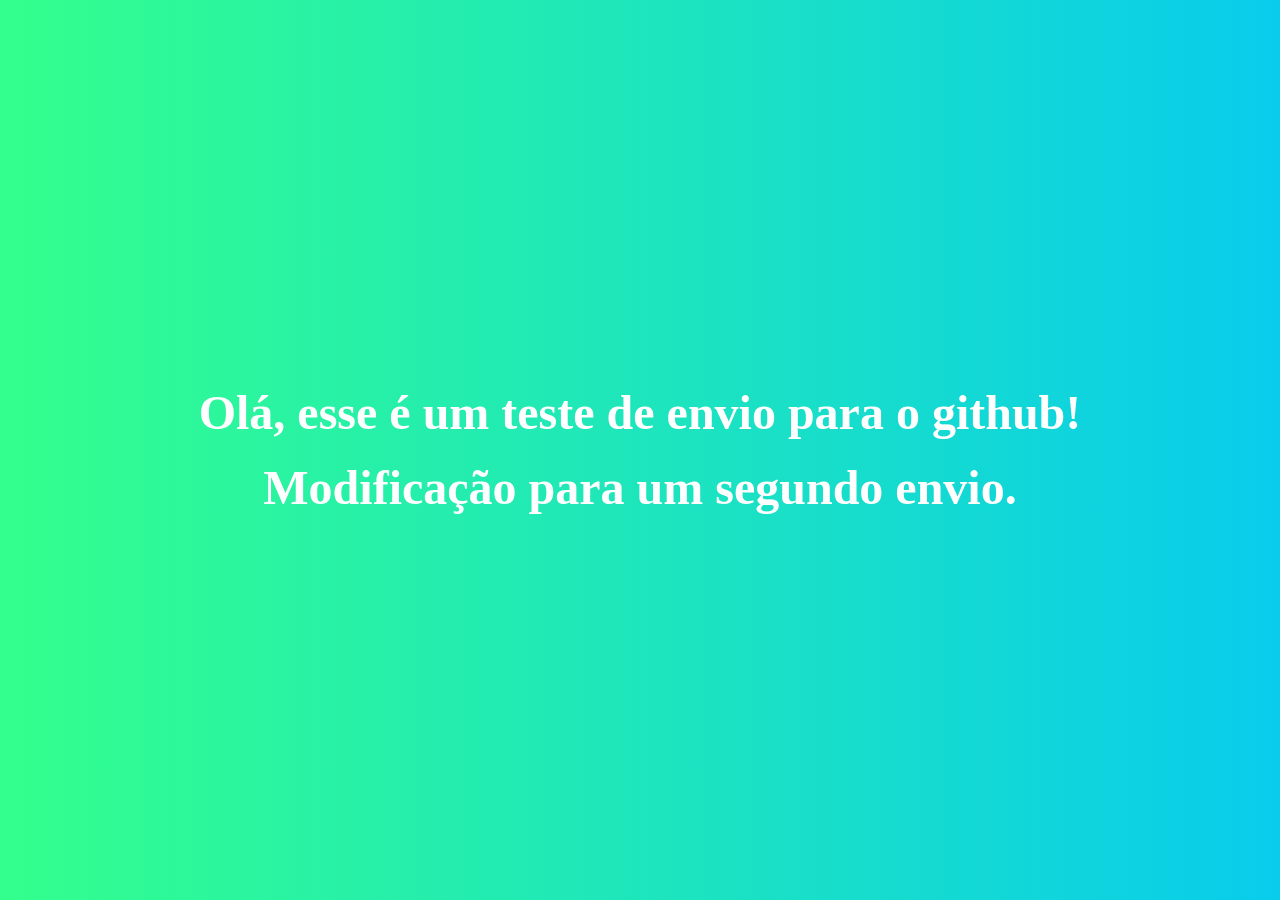
<file: aulaGit/index.html>
<!DOCTYPE html>
<html lang="en">
<head>
    <meta charset="UTF-8">
    <meta name="viewport" content="width=device-width, initial-scale=1.0">
    <title>Envio Git</title>
    <link rel="stylesheet" href="style.css">
</head>
<body>
    <div class="container">
        <h1>Olá, esse é um teste de envio para o github!</h1>
        <h1>Modificação para um segundo envio.</h1>
    </div>
</body>
</html>
</file>
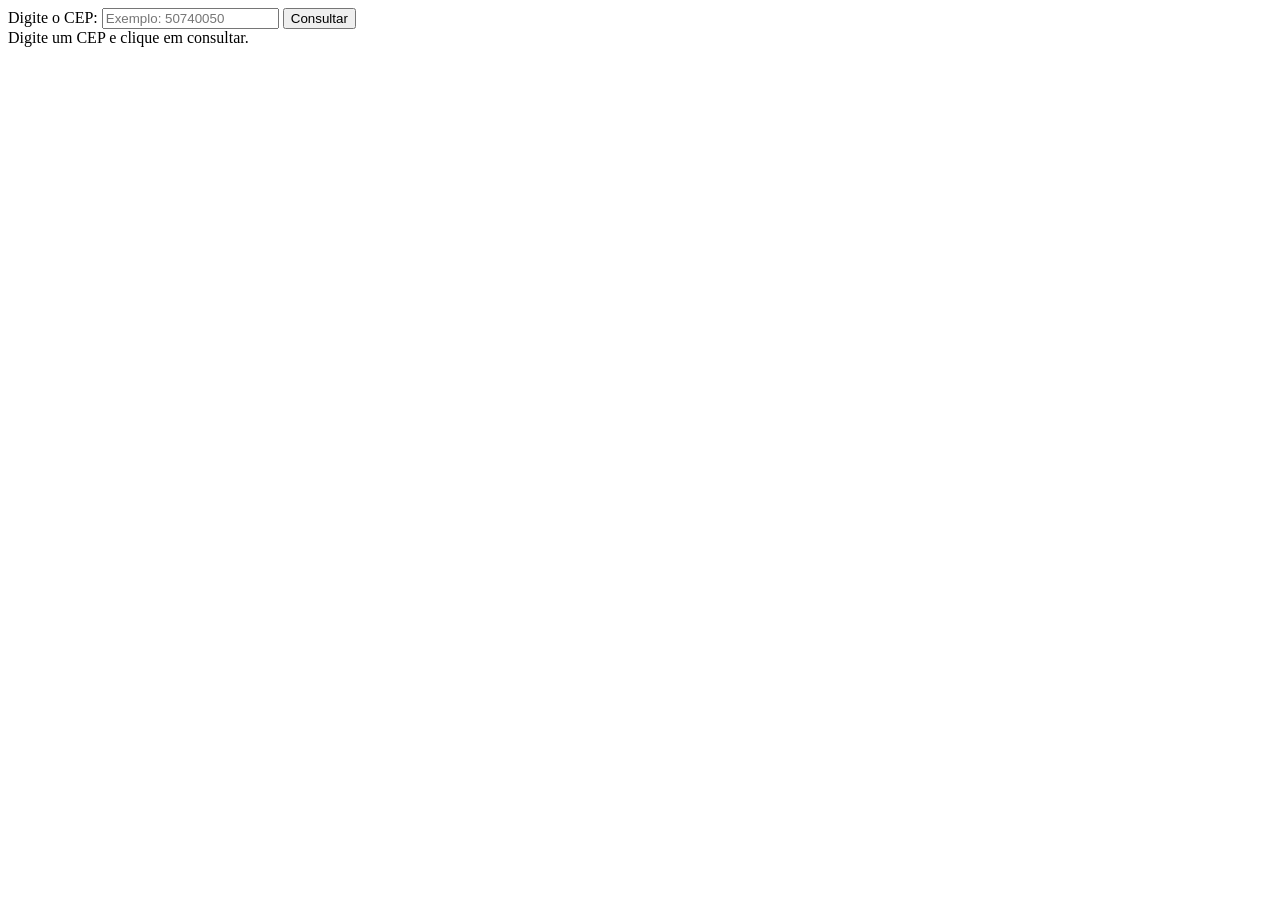
<file: aula/api_aula/index.html>
<!DOCTYPE html>
<html lang="pt">
<head>
    <meta charset="UTF-8">
    <title>Consultar endereço por CEP</title>
</head>
<body>
    <label for="cepInput">Digite o CEP:</label>
    <input type="text" id="cepInput" placeholder="Exemplo: 50740050">
    <button onclick="fetchEndereço()">Consultar</button>
    <div id="endereco">Digite um CEP e clique em consultar.</div>
    <script src="api.js"></script>
</body>
</html>
</file>
<file: aulaGit/style.css>
* {
    margin: 0;
    padding: 0;
    box-sizing: border-box;
  }
  
  .container{ 
      display: flex;
      align-items: center;
      justify-content: center;
      flex-direction: column;
      color: #fff;
      width: 100%;
      height: 100vh;
      margin: 0;
      background: linear-gradient(
          270deg,
          #00c2ff,
          #33ff8c,
          #ffc640,
          #e54cff,
          #00c2ff,
          #33ff8c
      );
      background-size: 600% auto;
      animation: shift 5s linear infinite;
  }
  
  h1{
      color: #fff;
      font-size: 3rem;
      margin: 10px;
  }
  
  @keyframes shift {
      0% {
          background-position: 100% 50%;
      }
      100% {
          background-position: 0% 50%;
      }
  }
</file>
